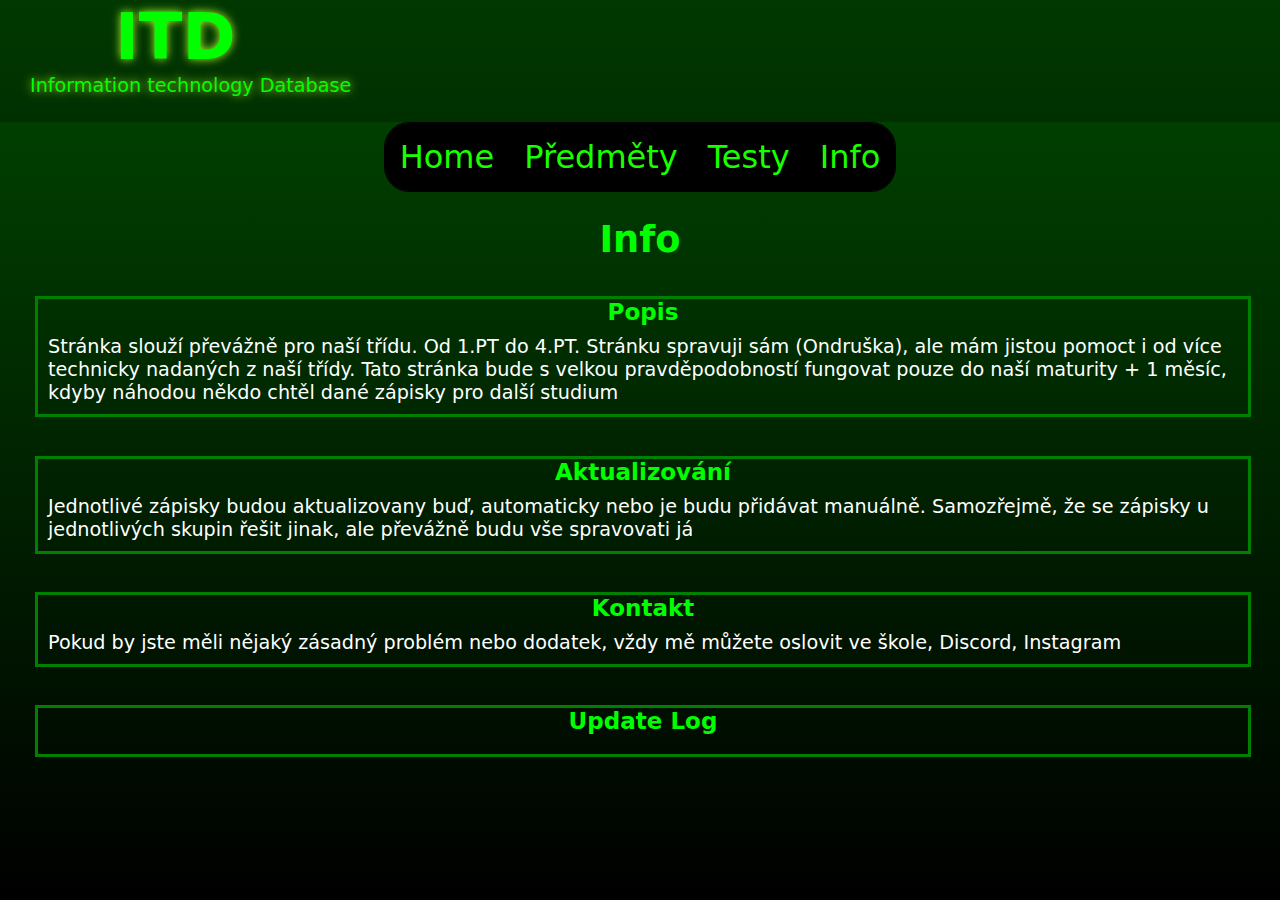
<file: Info.html>
<!DOCTYPE html>
<html lang="en">
<head>
    <meta charset="UTF-8">
    <link rel="stylesheet" href="Style/info_style.css">
    <link rel="stylesheet" href="Style/all_style.css">
    <title> Information technology Database </title>
</head>
<body>
    
    <!-- Přidat button v JAvaScriptu pro DarkMode-->

    <header>

        <div class="nadpis">
            <h1> ITD </h1>
            <p> Information technology Database </p>
        </div>

        <div class="navbar">
            <ul>
                <li><a href="index.html"> Home </a></li>
                <li><a href="Subjects.html"> Předměty </a></li>
                <li><a href="Tests.html"> Testy </a></li>
                <li><a href="Info.html"> Info </a></li>
            </ul>
        </div>

    </header>

    <main>

    <h3 id="nadpis"> Info </h3>

    <div class="Info">

        <div class="popis">

            <h2> Popis </h2>

            <p> Stránka slouží převážně pro naší třídu. Od 1.PT do 4.PT. Stránku spravuji sám (Ondruška), ale mám jistou pomoct i od více technicky nadaných z naší třídy. Tato stránka bude s velkou pravděpodobností fungovat pouze do naší maturity + 1 měsíc, kdyby náhodou někdo chtěl dané zápisky pro další studium</p>
            
        </div>

        <div class="Aktualizace">

            <h2> Aktualizování </h2>

            <p> Jednotlivé zápisky budou aktualizovany buď, automaticky nebo je budu přidávat manuálně. Samozřejmě, že se zápisky u jednotlivých skupin řešit jinak, ale převážně budu vše spravovati já</p>
            
        </div>


        <div class="Kontakt">
            
            <h2> Kontakt </h2>

            <p> Pokud by jste měli nějaký zásadný problém nebo dodatek, vždy mě můžete oslovit ve škole, Discord, Instagram</p>

        </div>

        <div class="Update">

            <h2> Update Log </h2>

            <p></p>

        </div>
    </div>

    </main>

</body>
</html>
</file>
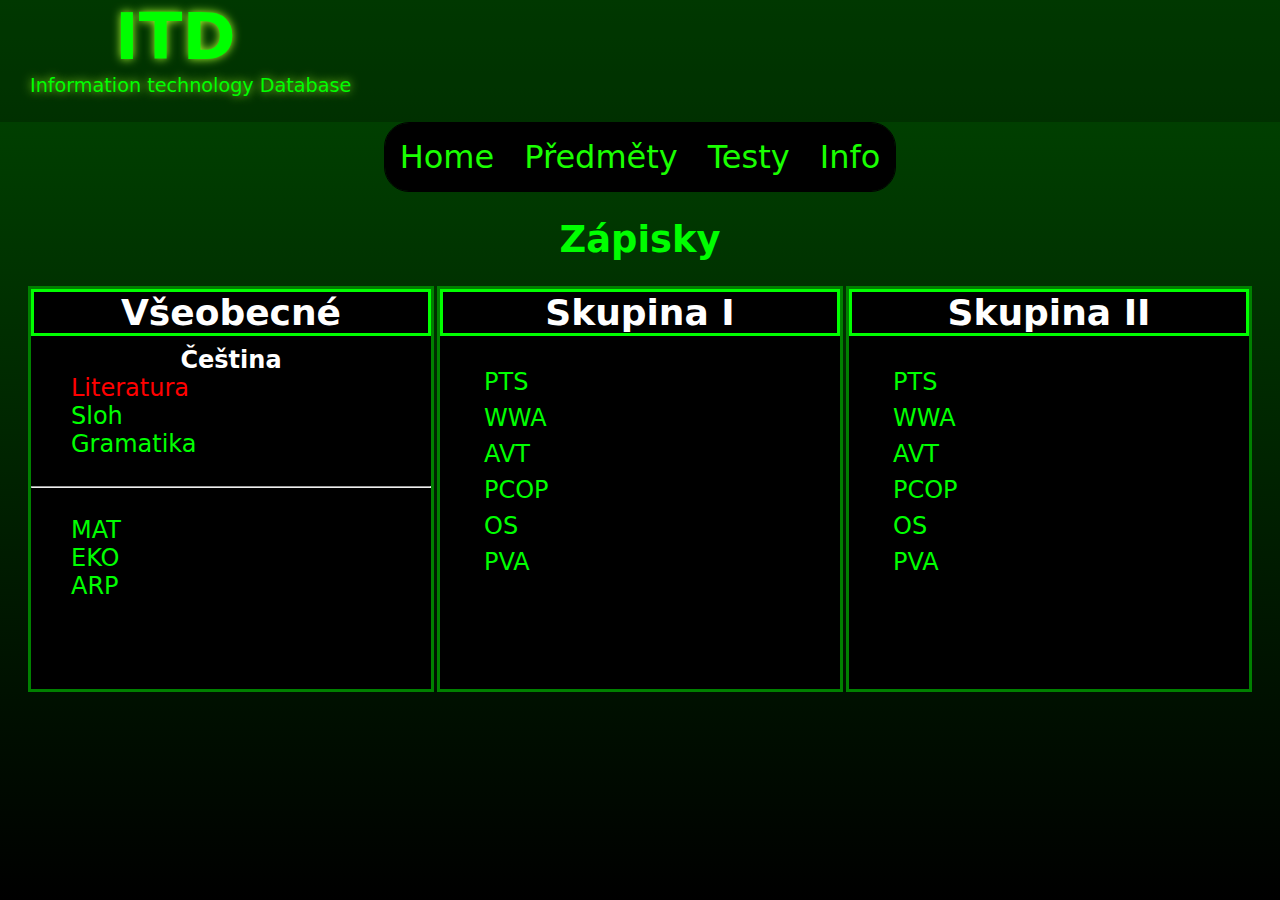
<file: Subjects.html>
<!DOCTYPE html>
<html lang="en">
<head>
    <meta charset="UTF-8">
    <link rel="stylesheet" href="Style/subjects_style.css">
    <link rel="stylesheet" href="Style/all_style.css">
    <title> Information technology Database </title>
</head>
<body>
    
    <!-- Přidat button v JAvaScriptu pro DarkMode-->

    <div class="nadpis">
        <h1> ITD </h1>
        <p> Information technology Database </p>
    </div>

    <div class="navbar">
        <ul>
            <li><a href="index.html"> Home </a></li>
            <li><a href="Subjects.html"> Předměty </a></li>
            <li><a href="Tests.html"> Testy </a></li>
            <li><a href="Info.html"> Info </a></li>
        </ul>
    </div>

    <h3 id="nadpis"> Zápisky </h3>

    <div class="All_Zápisky">

        <div class="Zápisky">

            <h3> Všeobecné </h3>

            <h4 id="Česky_Nadpis"> Čeština </h4>

            <ul>
                <li><a href="https://docs.google.com/document/d/1FfxyrAM1yQ0odiR0xK6UHYV2Spp3kmFA-O7dZpcmjMo/edit?usp=sharing" target="_blank" id="Update"> Literatura </a></li>
                <li><a href="https://docs.google.com/document/d/1mKS_OOaD0EUxQ02zrsWwnRSKD_nuTG6b_vIDmE5kTX8/edit?usp=sharing" target="_blank"> Sloh </a></li>
                <li><a href="https://docs.google.com/document/d/16aa5nLiaikbZ3FzEzTkyW89y4BC41PkbF3T7QYBwmRY/edit?usp=sharing" target="_blank"> Gramatika </a></li>
            </ul>
            <br>
        <hr style="color: rgb(5, 255, 5);">
            <ul>
            <br>
                <li><a href="https://docs.google.com/document/d/1-_oqqHSjwMtEkAhWPzI3UYAqosesDwg5gNQk-7zr_IM/edit?usp=sharing" target="_blank"> MAT </a></li>
                <li><a href="https://docs.google.com/document/d/1HybEPRSEqW_ibiOv9Zahyr79-usKLdOdGs3Gn3KVbqY/edit?usp=sharing" target="_blank"> EKO </a></li>
                <li><a href="https://docs.google.com/document/d/162CnLCMEEa-jszvKGxrIeL9YBRpIGDNCSyq4a1upEI8/edit?usp=sharing" target="_blank"> ARP </a></li>
            </ul>

        </div>


        <div class="I_Skupina">

            <h3> Skupina I </h3>

            <ul>
                <br>
                <li><a href="https://docs.google.com/document/d/13sTHBRtJD3uulY_igD36TeGt4rYZ8qCTij5viWnpwqo/edit?usp=sharing" target="_blank"> PTS </a></li>
                <li><a href="https://docs.google.com/document/d/1fBzaH1XuI0O5B7X-5oadIZCjnuVDlw_ohXuf9laXwCg/edit?usp=sharing" target="_blank"> WWA </a></li>
                <li><a href="https://docs.google.com/document/d/19rVbn1_-eRAmcd1aSi0YUQFVQ11YMnduylimZB2iHkc/edit?usp=sharing" target="_blank"> AVT </a></li>
                <li><a href="https://docs.google.com/document/d/10lQqWYXr05WlMuLN5X8XvpxSv34skoVuF1L_q4R9f38/edit?usp=sharing" target="_blank"> PCOP </a></li>
                <li><a href="https://docs.google.com/document/d/1gc8LpUMHlLyyyOGq1ZipwyPxwBuRJvKPE29LYF0LYxM/edit?usp=sharing" target="_blank"> OS </a></li>
                <li><a href="https://docs.google.com/document/d/1ANLn5JHmtrFmtPCctJ1QOCr10lgwBB7g37NKjul7cD0/edit?usp=sharing" target="_blank"> PVA </a></li>
            </ul>

        </div>


        <div class="II_Skupina">

            <h3> Skupina II </h3>

            <ul>
                <br>
                <li><a href="https://docs.google.com/document/d/1zMnx1KljnYVKDSaxwfAu4NS4XsGuwBYr-ucgpxT_zbM/edit?usp=sharing" target="_blank"> PTS </a></li>
                <li><a href="https://docs.google.com/document/d/1eOG1whjKsPuOicvmy9lNc9ZqMNB_D2ijNHPSxEsTR8M/edit?usp=sharing" target="_blank"> WWA </a></li>
                <li><a href="https://docs.google.com/document/d/1sJ_KjQeWlO47Th_L1hiSiT6m5NISJ57FL89g0lnEn3w/edit?usp=sharing" target="_blank"> AVT </a></li>
                <li><a href="https://docs.google.com/document/d/1GEOIX9_uARng2R8szitv_RRYJHv_CuEu0nX7hNuFdbw/edit?usp=sharing" target="_blank"> PCOP </a></li>
                <li><a href="https://docs.google.com/document/d/10iD5dN_QvtF3ah3LrgH8jSS9iMXGwUaoD7CiXD-SWrM/edit?usp=sharing" target="_blank" > OS </a></li>
                <li><a href="https://docs.google.com/document/d/1hfy6gT73IgHejjGyf9G1bsYhFHt1fpxN1bW_PUlBOvc/edit?usp=sharing" target="_blank"> PVA </a></li>
            </ul>

        </div>

    </div>
</body>
</html>
</file>
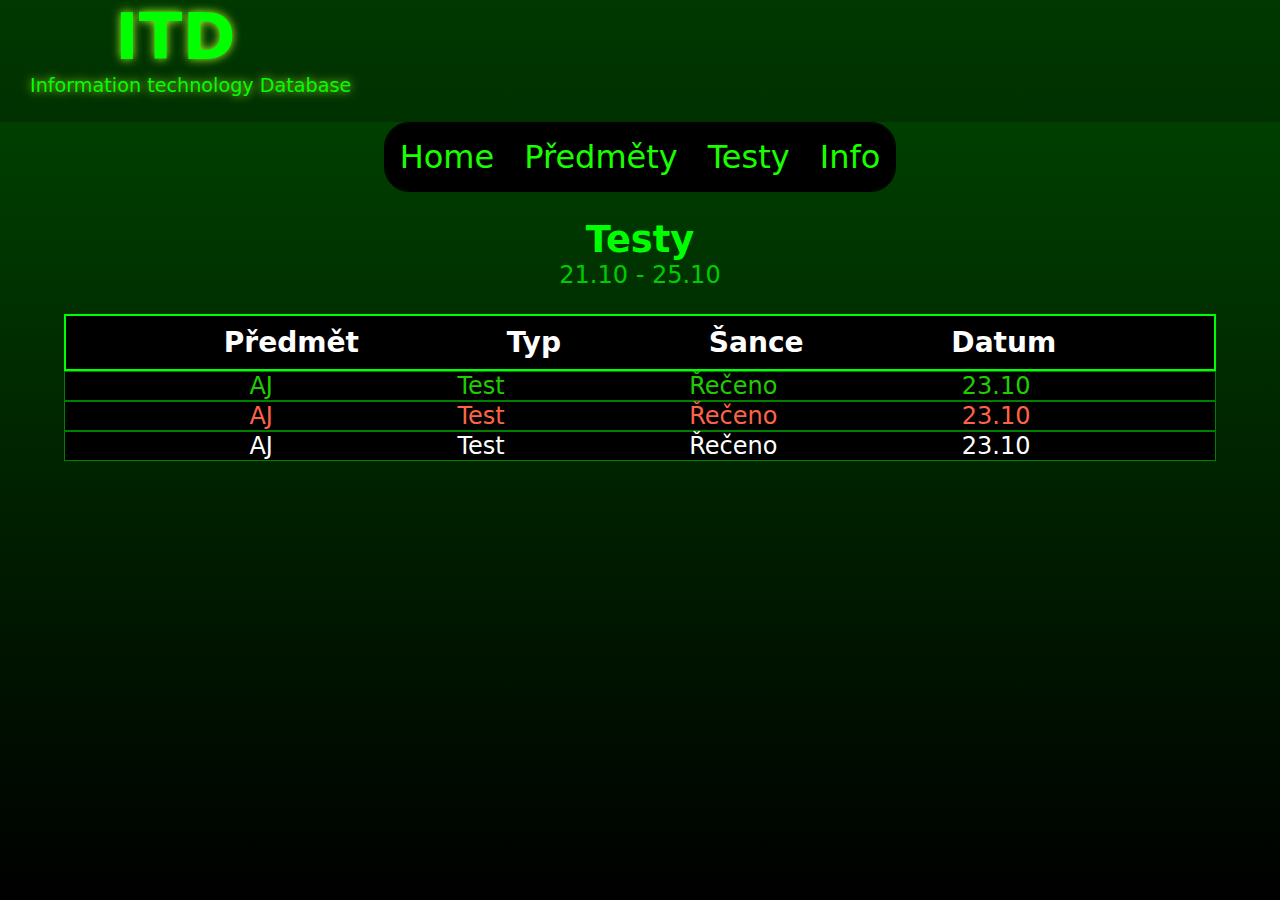
<file: Tests.html>
<!DOCTYPE html>
<html lang="en">
<head>
    <meta charset="UTF-8">
    <link rel="stylesheet" href="Style/tests_style.css">
    <link rel="stylesheet" href="Style/all_style.css">
    <title> Information technology Database </title>
</head>
<body>
    
    <!-- Přidat button v JAvaScriptu pro DarkMode-->

    <div class="nadpis">
        <h1> ITD </h1>
        <p> Information technology Database </p>
    </div>

    <div class="navbar">
        <ul>
            <li><a href="index.html"> Home </a></li>
            <li><a href="Subjects.html"> Předměty </a></li>
            <li><a href="Tests.html"> Testy </a></li>
            <li><a href="Info.html"> Info </a></li>
        </ul>
    </div>
    
    <h2 id="nadpis"> Testy </h2>
    <div id="Week"> 21.10 - 25.10 </div>

    <div class="Tests">

        <div class="Kategorie" id="Kategorie_Big">

            <h3> Předmět </h3>
            <h3> Typ </h3>
            <h3> Šance </h3>
            <h3> Datum </h3>

        </div>

        <!-- Testy -->

        <div class="Kategorie" id="Done">

            <p> AJ </p>
            <p> Test </p>
            <p> Řečeno </p>
            <p> 23.10 </p>

        </div>

        <div class="Kategorie" id="New">

            <p> AJ </p>
            <p> Test </p>
            <p> Řečeno </p>
            <p> 23.10 </p>

        </div>

        <div class="Kategorie">

            <p> AJ </p>
            <p> Test </p>
            <p> Řečeno </p>
            <p> 23.10 </p>

        </div>

    

    </div>  


    <!-- Vysvětlivky -->

    <!---

    <h2>Typ</h2>
            <ol>
                <li>Domácí ůkol</li>
                <li>Zkoušení</li>
                <li>Pěti-minutovka</li>
                <li>Dopisování Chybějících</li>
                <li>Písemná Práce</li>
                <li>Test</li>
            </ol>

        </div>


        <div class="Propability">

            <h2>Šance</h2>
            <ol>
                <li>Domněňka</li>
                <li>Učitel</li>
                <li>Bakaláře</li>
            </ol>

    -->

</body>
</html>
</file>
<file: Style/info_style.css>
/* Nadpis stránky */

#nadpis{
    color: rgb(0, 255, 0);
    font-size: 2.3em;
    text-align: center;
    margin-top: 2%;
    margin-bottom: 2%;
}

/* style pro obsah */

.Info{
    overflow: hidden;
    display: flex;
    flex-direction: column;
    row-gap: 2em;
    font-size: 1.2em;
    margin: 25px;
    padding: 10px;
}
.Info h2{
    text-align: center;
    font-size: 1.2em;
    color: rgb(0, 255, 0);
}
.Info p{
    color: white;
    padding: 10px;
}

/* Popis */

.popis{
    border: 3px solid green;
    width: 100%;
    height: auto;
}

/* Aktualizace */


.Aktualizace{
    border: 3px solid green;
    width: 100%;
    height: auto;
}


/* Kontakt */


.Kontakt{
    border: 3px solid green;
    width: 100%;
    height: auto;
}

/* Update */

.Update{
    border: 3px solid green;
    width: 100%;
    height: auto;
}
</file>
<file: Style/all_style.css>
*{
    font-family: system-ui, -apple-system, BlinkMacSystemFont, 'Segoe UI', Roboto, Oxygen, Ubuntu, Cantarell, 'Open Sans', 'Helvetica Neue', sans-serif;
    margin: 0;
}

body{
    background-image: linear-gradient(to bottom, rgb(0, 73, 0), black);
    height: 100vh;
    color: rgb(255, 255, 255);
}

.nadpis{
    text-align: left;
    background-color: rgba(0, 0, 0, 0.229);
    color: rgb(0, 255, 0);
    text-shadow: 0px 0px 10px greenyellow;
    font-size: 2em;
    padding-bottom: 25px;
}
.nadpis h1{
    margin-left: 115px;
}
.nadpis p{
    font-size: 0.6em;
    margin-left: 30px;
}


.navbar{
    font-size: 2em;
    display: flex;
    justify-content: space-evenly;
}
.navbar ul{
    border: 1px solid rgb(0, 0, 0);
    border-radius: 25px;
    list-style-type: none;
    margin: 0;
    padding: 0px; 
    overflow: hidden;
}
.navbar a{
    color: rgb(26, 255, 0);
    text-decoration: none;
    background-color: rgb(0, 0, 0);
    padding: 15px;
    display: block;
    text-align: center;
}
.navbar a:hover{
    background-color: rgb(30, 112, 0);
    color: white;
}
.navbar li{
    float: left;
}
</file>
<file: Style/subjects_style.css>
/* Update */

#Update{
    color: red;
}

/* Nadpis stránky */

#nadpis{
    color: rgb(0, 255, 0);
    font-size: 2.3em;
    text-align: center;
    margin-top: 2%;
    margin-bottom: 2%;
}

/* Všechny zápisky */

.All_Zápisky{
    overflow: hidden;
    display: flex;
    justify-content: space-evenly;
    font-size: 1.5em;
    margin: 25px;
}
.All_Zápisky h3{
    text-align: center;
    font-size: 1.5em;
}
.All_Zápisky a{
    text-decoration: none;
    color: rgb(0, 255, 0);
    width: 100%;
}
.All_Zápisky a:hover{
    background-color: rgba(0, 255, 0, 0.546);
    color: white;
}
.All_Zápisky h3{
    border: 3px solid rgb(0, 255, 0);
}

/* Všeobécné Zápisky */

.Zápisky{
    border: 3px solid green;
    width: 400px;
    height: 400px;
}
.Zápisky li{
    display: flex;
}
.Zápisky{
    background-color: black;
}

#Česky_Nadpis{
    text-align: center;
    margin-top: 10px;
}

/* První skupina Zápisky */


.I_Skupina{
    border: 3px solid green;
    width: 400px;
    height: 400px;
}
.I_Skupina li{
    display: flex;
    padding: 4px;
}
.I_Skupina{
    background-color: black;
}

/* druhá skupina Zápisky */


.II_Skupina{
    border: 3px solid green;
    border-radius: 0%;
    width: 400px;
    height: 400px;
}
.II_Skupina li{
    display: flex;
    padding: 4px;
}
.II_Skupina{
    background-color: black;
}
</file>
<file: Style/tests_style.css>
/* Napis Stránky */

#nadpis{
    color: rgb(0, 255, 0);
    font-size: 2.3em;
    text-align: center;
    margin-top: 2%;
}

#Week{
    color: rgb(0, 203, 0);
    font-size: 1.5em;
    text-align: center;
    margin-bottom: 2%;
}

/* New / Done */

#New{
    color: tomato
}
#Done{
    color: rgb(31, 205, 0);
}

/* Obsah stránky */

.Tests{
    background-color: black;
    font-size: 1.5em;
    display: flex;
    flex-direction: column;
    justify-content: space-evenly;
    width: 90%;
    height: auto;
    margin: auto;
}

/* Style pro testy */

.Kategorie{
    display: flex;
    justify-content: space-evenly;
    border: 1px solid green;
}

/* Style pro Předmět/Typ/Šance/Datum */

#Kategorie_Big{
    display: flex;
    justify-content: space-evenly;
    border: 2px solid rgb(0, 255, 0);
    padding: 10px;
    
}
</file>
